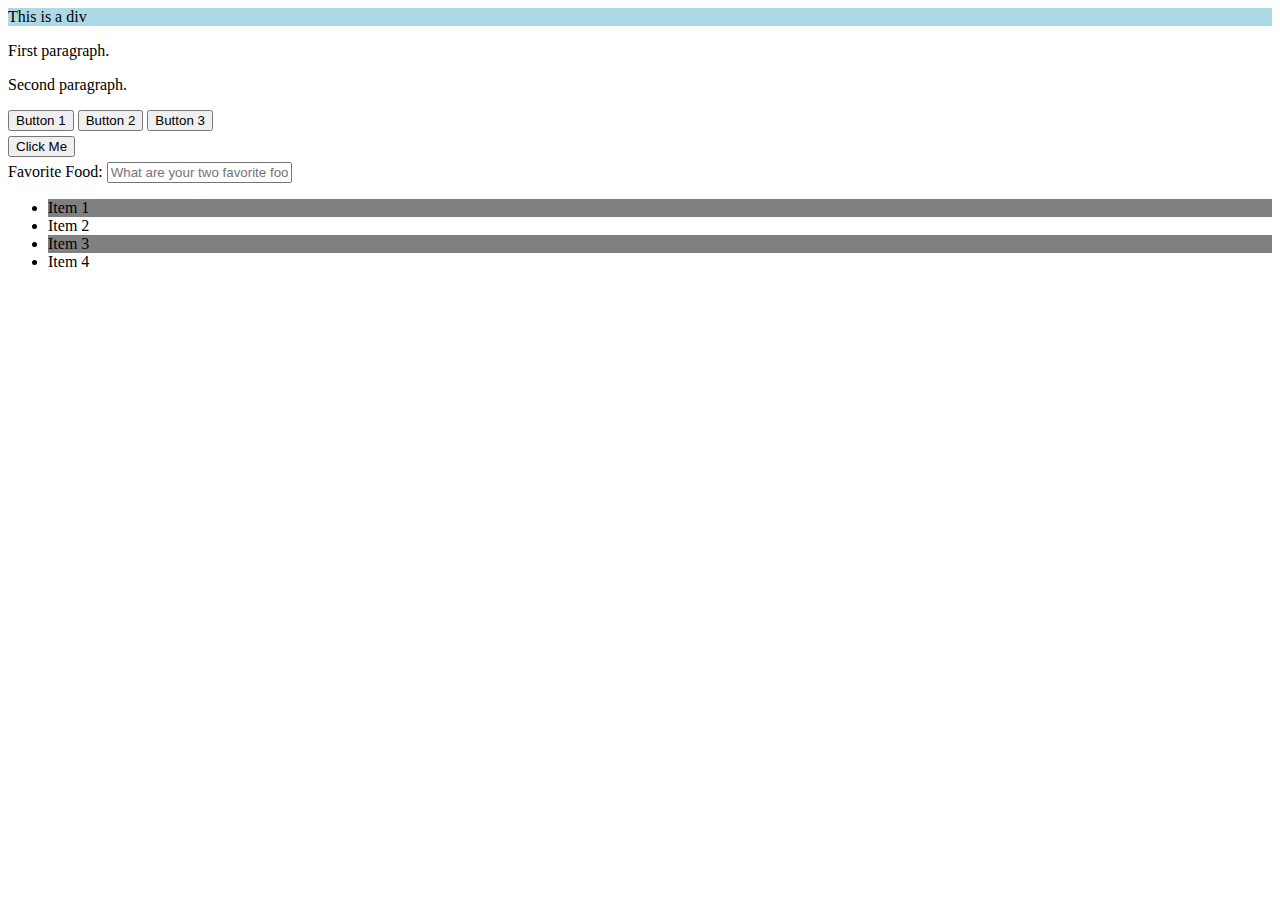
<file: class-exercises/2023-18-09-javascript-mini-projects/index.html>
<!DOCTYPE html>
<html lang="en">
<head>
    <meta charset="UTF-8">
    <meta name="viewport" content="width=device-width, initial-scale=1.0">
    <title>Document</title>
    <link href="https://cdn.jsdelivr.net/npm/bootstrap@5.0.2/dist/css/bootstrap.min.css" rel="stylesheet" integrity="sha384-EVSTQN3/azprG1Anm3QDgpJLIm9Nao0Yz1ztcQTwFspd3yD65VohhpuuCOmLASjC" crossorigin="anonymous">

    <style>
    .myDiv {
        padding: 10px;
        margin: 0 auto;
    }
   button {
    margin-bottom: 5px;
   }
    </style>
</head>
<body>
    <!--Exercise 1 -->
    <div id="myDiv">This is a div</div>
    <p>First paragraph.</p>
    <p>Second paragraph.</p>

    <div class="jumbotron">
        <button class="btn btn-inline btn-primary btn_onclick" onclick="changeBackground()">Button 1</button>
        <button class="btn btn-inline btn-primary btn_onclick">Button 2</button>
        <button class="btn btn-inline btn-primary btn_onclick">Button 3</button>
    </div>

    <div class="addButton ">

    </div>

    <!--Exercise 5-->
    <label for="textInput">Favorite Food:</label>
    <input type="text" id="textInput" name ="textInput" class="form-control" placeholder="What are your two favorite foods?" />
    <div class="divThree"><!--dynamically add paragraphy w/input content--></div>

    <!--Exercise 6-->
    <ul id="itemList"><!--dynamically insert li--></ul>

    <script>
        //EXERCISE 1:
        // Use JavaScript to select the element with an ID of "myDiv" and change its background color to "lightblue". Select all the paragraph (<p>) elements on the page and log their inner text. 
        
        const mydiv = document.getElementById('myDiv');
        mydiv.style.backgroundColor = "lightblue";

        const paragraphs = document.querySelectorAll('p');
        paragraphs.forEach((para)=> {
            console.log(para.innerHTML)
        })
        
        //EXERCISE 2:
        // a. add a button with the class btn and btn_inline.

        // b. Add an onclick event to this button that will call a JavaScript function named changeBackground().

        // c. Within the same HTML file, create a <script> section. Inside this section, define the changeBackground() function. When executed, this function should change the background color of the document
        
        function changeBackground() {
            document.body.style.backgroundColor = "red";
        }

        //EXERCISE 3:

        // a.  Create at least three buttons with the class btn_onclick. Each button can have unique text like "Button 1", "Button 2", and so on.

        // c. Inside the script element, use the querySelectorAll method to select all buttons with the class btn_onclick.

        // e. Use the forEach method to loop over each button in the node list.

        // f. For each button, add an onclick event that will change the document's background color when the button is clicked.

        

        // h. For an added challenge, assign a different color to each button so that when clicked, they change the background color to a unique hue.

        // i. Test your code by opening multiple_buttons.html in a browser. Each button should change the background to a distinct color.

        // g. Instead of setting a static color like #a7f3d0, make the color dynamic.

        
        const buttons = document.querySelectorAll('.btn_onclick');
        buttons.forEach((button)=> {
            button.onclick = function () {
            //static colors

              //document.body.style.background = '#a7f3d0';

            //dynamic colors
            const randomColor = Math.floor(Math.random() * 16777215).toString(16);

             document.body.style.backgroundColor = `#${randomColor}`;
            }
            
        })


        //EXERCISE 4:

        // a. Create a new button element with the text "Click Me".

        // b. Append this button to the end of the body.

        // c. Add an event listener to the button so that when it's clicked, it alerts the user with the message "Button was clicked!".

        const parentDiv = document.querySelector('.addButton');
        const btn = document.createElement('button');
        btn.textContent = "Click Me"
        btn.classList.add('btn-primary','btn-click','btn')
        btn.addEventListener('click', alertFunction);
        parentDiv.appendChild(btn);

        function alertFunction() {
            alert('button clicked')
        }
        

        





       



        //EXERCISE 5:

        // a. For the provided input element, add an event listener to log every keypress made by the user.

        // b. Display the current content of the input in a separate paragraph below the input every time the user types.

        //Grab input from html
        //add div to Html and grab div code
        //Create a paragraph element 
        //Add an eventlistener to input that fires function on "keydown"
        //append paragraph to div

        const inputEl = document.querySelector('input');
        const divThree = document.querySelector(".divThree");
        const paragraph = document.createElement('paragraph');
        console.log(inputEl.value)
        paragraph.classList.add('inputText');
        inputEl.addEventListener('input', function(){
            console.log(inputEl.value)
            paragraph.textContent = inputEl.value;

        });
        divThree.appendChild(paragraph)

        

        //EXERCISE 6:

        // a. Loop through the provided list of items.

        // b. For each item, create a new li element, set its text to the item's name, and append it to the provided ul.

        // c. Ensure that the background color of every even item is "gray"
        
        
        const items = [
        {name: 'Item 1'},
        {name: 'Item 2'},
        {name: 'Item 3'},
        {name: 'Item 4'}
    ];

    for(let item of items) {
            const li = document.createElement('li');
            const ul = document.getElementById('itemList');
            const index = items.indexOf(item);
            console.log(index)
            li.textContent = item.name;
            if(index % 2 === 0) {
                li.style.backgroundColor = "grey"
            }
            ul.appendChild(li)
        }


    </script>
</body>
</html>
</file>
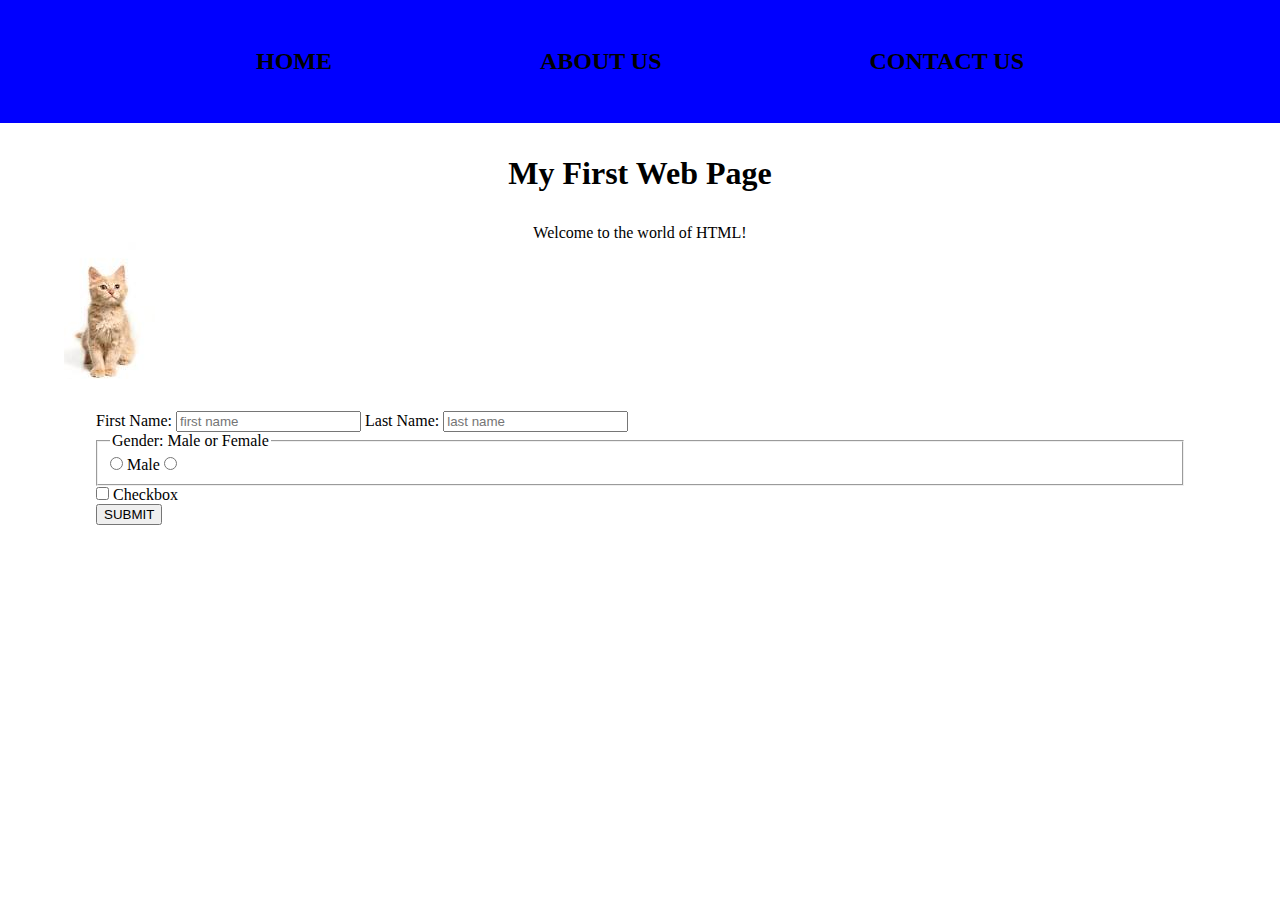
<file: class-exercises/2023-21-08-html/index.html>
<!DOCTYPE html>
<html lang="en">
<head>
    <meta charset="UTF-8">
    <meta http-equiv="X-UA-Compatible" content="IE=edge">
    <meta name="viewport" content="width=device-width, initial-scale=1.0">
    <title>Document</title>
    <link rel="stylesheet" href="styles.css">
</head>
<body>
    <!-- Exercise #5 -->
    <header>
        <nav>
            <ul class="nav-list">
                <li><a href="index.html">HOME</a></li>
                <li><a href="about.html">ABOUT US</a></li>
                <li><a href="contact.html">CONTACT US</a></li>
            </ul>
        </nav>
    </header>
    <main>
   <!--  Exercise #1 -->

    <h1>My First Web Page</h1>
    <p>Welcome to the world of HTML!</p>
    <img src="[data-uri]" alt="Example Image">

    <!-- Exercise #4 -->

    <form class="form" action="#" method="POST">
        <div>
            <label for="Fname">First Name:</label>
            <input id="Fname" type="text" placeholder="first name">

            <label for="lName">Last Name:</label>
            <input type="text" id="lName" placeholder="last name">

            
        </div>

  
<!-- Radio button -->
        <div>
           
            <fieldset>
                <legend>Gender: Male or Female</legend>
                <input type="radio" id="male" >
               </label for="male">Male</label>

               <input type="radio" id="female">
               <label for="female"></label>

            </fieldset>
        </div>

   <!--  checkbox -->

        <div>
            <input type="checkbox" id="checkbox">
            <label for="checkbox">Checkbox</label>
        </div>

        <div class="full-width">
            <button class="btn" type="submit">SUBMIT

            </button>
        </div>

    </form>
</main>
</body>
</html>
</file>
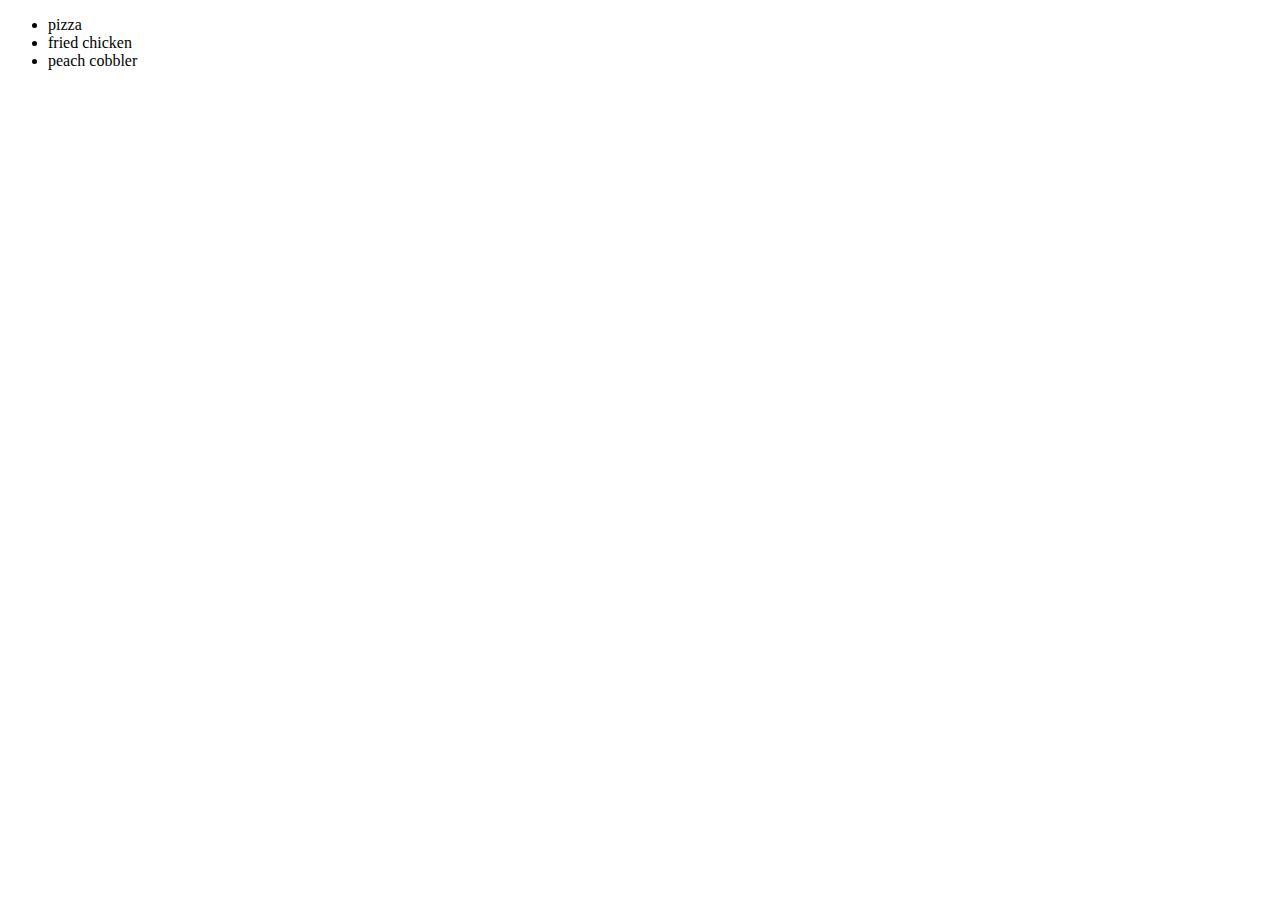
<file: class-exercises/2023-28-08-javascript-intro/index.html>
<!DOCTYPE html>
<html lang="en">
<head>
    <meta charset="UTF-8">
    <meta http-equiv="X-UA-Compatible" content="IE=edge">
    <meta name="viewport" content="width=device-width, initial-scale=1.0">
    <title>Document</title>
</head>
<body>
    <div>
        <ul></ul>
    </div>
    <script>
       //Exercises
/* Exercise 1
Instructions: Write a JavaScript program that displays "Hello, World!" on the console. */
let helloWorld = (hello) => {console.log(hello)};
helloWorld("Hello World")


/* Exercise 2
Instructions: Declare a variable named name and assign it your name as a string. Display the value of the name variable on the console. */

const name = "Raina";
console.log(name);

/* Exercise 3
Instructions: Write a JavaScript program that calculates and displays the area of a rectangle. Use variables length and width to store the dimensions of the rectangle. */

function calculateArea(length, width) {
    const area = length * width;
    return area;
}
console.log(calculateArea(10,13))

//forgot variable for length and width
/* let inputRectangleData = ()=> {
    let lengthInput = Number(prompt('Enter the rectangle length'));
    let widthInput = Number(prompt('Enter the rectangel width'));
    const area = lengthInput * widthInput;
    return area
}

console.log(inputRectangleData()) */

/* Exercise 4
Instructions: Write a JavaScript program that checks if a number is even or odd. Display a message on the console indicating whether the number is even or odd. */

function isEven(num) {
    let message = num % 2 === 0 ? console.log(`The number ${num} is even.`)
                  : console.log(`The number ${num} is odd.`)
    return message
}

isEven(12)

/* Exercise 5
Instructions: Write a JavaScript program that displays the numbers from 1 to 10 on the console using a for loop. */

let loop = ()=> {
    for (let i = 1; i <= 100; i++) {
       console.log(i)
    }
}
loop()

/* Exercise 6
Instructions: Write a JavaScript program that prompts the user for their name and displays a personalized greeting message on the console. */
//const inputValue = prompt("Please enter your name", "Raina")
let inputName = (name)=> {
   console.log(`Welcome to the website ${name}`) 
}
//inputName(inputValue)

/* Starter Code
const name = prompt("Enter your name: "); */

/* Exercise 7
Instructions: Write a JavaScript program that calculates and displays the factorial of a number. Prompt the user for a number and display its factorial on the console. */


/* Exercise 8
Instructions: Write a JavaScript program that determines if a given year is a leap year. Prompt the user for a year and display a message on the console indicating whether it is a leap year or not. */

/* Exercise 9
Instructions: Write a JavaScript program that calculates and displays the sum of all numbers from 1 to 100 using a while loop. */
function sumWhile() {

  let sum = 0;
  let i = 1;

  while (i <= 100) {
    sum += i;
    i++;
 }
 return sum
}
let total = sumWhile();
console.log(`The sum of the numbers 1 -100 is ${total}`)



/* Exercise 10
Instructions: Write a JavaScript program that prompts the user for two numbers and performs the four basic arithmetic operations (addition, subtraction, multiplication, division) on those numbers. Display the results on the console. */

/* const fourOperations = ()=> {

    //grab user input values/convert to numbers
    //const num1 = parseInt(prompt('Please enter a number'))
    //const num2 = parseInt(prompt('Please enter a secont number')); 

    //do calculations
    let sum = num1 + num2;
    let diff = num1 - num2;
    let product = num1 * num2;
    let quotient = (num1 / num2)

    //display results
    console.log(`Here are your results: \n sum: ${sum} \n difference: ${diff} \n product: ${product} \n quotient: ${quotient}`);
}

fourOperations() */









/* Exercise #11: Basic
Aim: Create a variable for every JavaScript Data Type

[ ] Create a variable that holds a string value
[ ] Create a variable that holds a number value
[ ] Create a variable that holds a boolean value
[ ] Create a variable that holds a null value
[ ] Create a variable that holds an undefined value
[ ] Create a variable that points to an object instance
[ ] Create a variable that points to an array instance
[ ] Create a variable that has no default value declaration */

const string = " This is my string";
const number = 10;
const isHot = true;
const empty = null;
const notDefined = undefined;
const student = {
    name: null,
    age: 44,
    grade: "post graduate",
    graduated: "no"
}
const favoriteFoods = ["pizza", "hotdogs", "grits"]
let grades;



/*Exercise #12: Intermediate
Aim: Dynamically display a list of food items and prices using HTML & JavaScript

[ ] Create a LIST of OBJECTS, each object having a name and price property
[ ] LOOP over that LIST, dynamically create a new list item <li></li> with the food name inside, and append that item to an existing HTML <ul></ul> element*/
let ul = document.querySelector('ul')

const foodsList = [
    {
       name: "pizza",
       price: 12.99 
    },
    {
       name: "fried chicken",
       price: 3.99  
    },
    {
        name: "peach cobbler",
        price: 2.99
    }
]
function getFoodsHtml(foods) {
    for(let food of foods) {
        //create child
        let li = document.createElement("li");
        //add content
        li.innerText += `${food.name}`;
        //append to ul
        ul.appendChild(li);
    }
    console.log(foods)
}
getFoodsHtml(foodsList)

/* Exercise #13: Advanced
Aim: Create a function that takes two numbers as arguments (num, length) and returns an array of multiples of num until the array length reaches length.

Examples

arrayOfMultiples(7, 5)    ➞    [7, 14, 21, 28, 35]

arrayOfMultiples(12, 10)    ➞    [12, 24, 36, 48, 60, 72, 84, 96, 108, 120]

arrayOfMultiples(17, 6)    ➞    [17, 34, 51, 68, 85, 102]
Notes
Notice that num included in the returned array. */

const multiples = (num, length) => {

const result = [];

for(let i = 0; i < result.length < length; i++) {
   result.push(num * i)
}

return result;

}

const nums = multiples(3, 5);

console.log(nums); 


/* Exercise #14: Intermediate
Objective: Implement conditional statements for decision-making

Instructions: Write a JavaScript program that determines whether a number is positive, negative, or zero. Display a message on the console indicating the type of the number.*/

function isPositiveNegativeZero(num) {
    if(num > 0) {
        return `The number ${num} is positive.`;
    }else if (num < 0) {
        return `The number ${num}: is negative`;
    }else {
        return `Your number is zero`;
    }
    
}

const result = isPositiveNegativeZero(9);
console.log(result)
console.log(hello);



/* 
Exercise #15: Intermediate
Objective: Control program flow using loops

Instructions: Write a JavaScript program that displays the multiplication table of a number up to 10 using a for loop.

let multTable(num) {
    let array = []
    for(let i = 1; i < 11 ; i++) {
        array.push(num * num)
    }
    return
}

let total = multTable(3);
console.log(total)

Exercise #16: Advanced
*Aim: Create a function that checks if a given number is prime.

Examples

isPrime(2)    ➞    true

isPrime(15)    ➞    false

isPrime(13)    ➞    true */  
    </script>
</body>
</html>
</file>
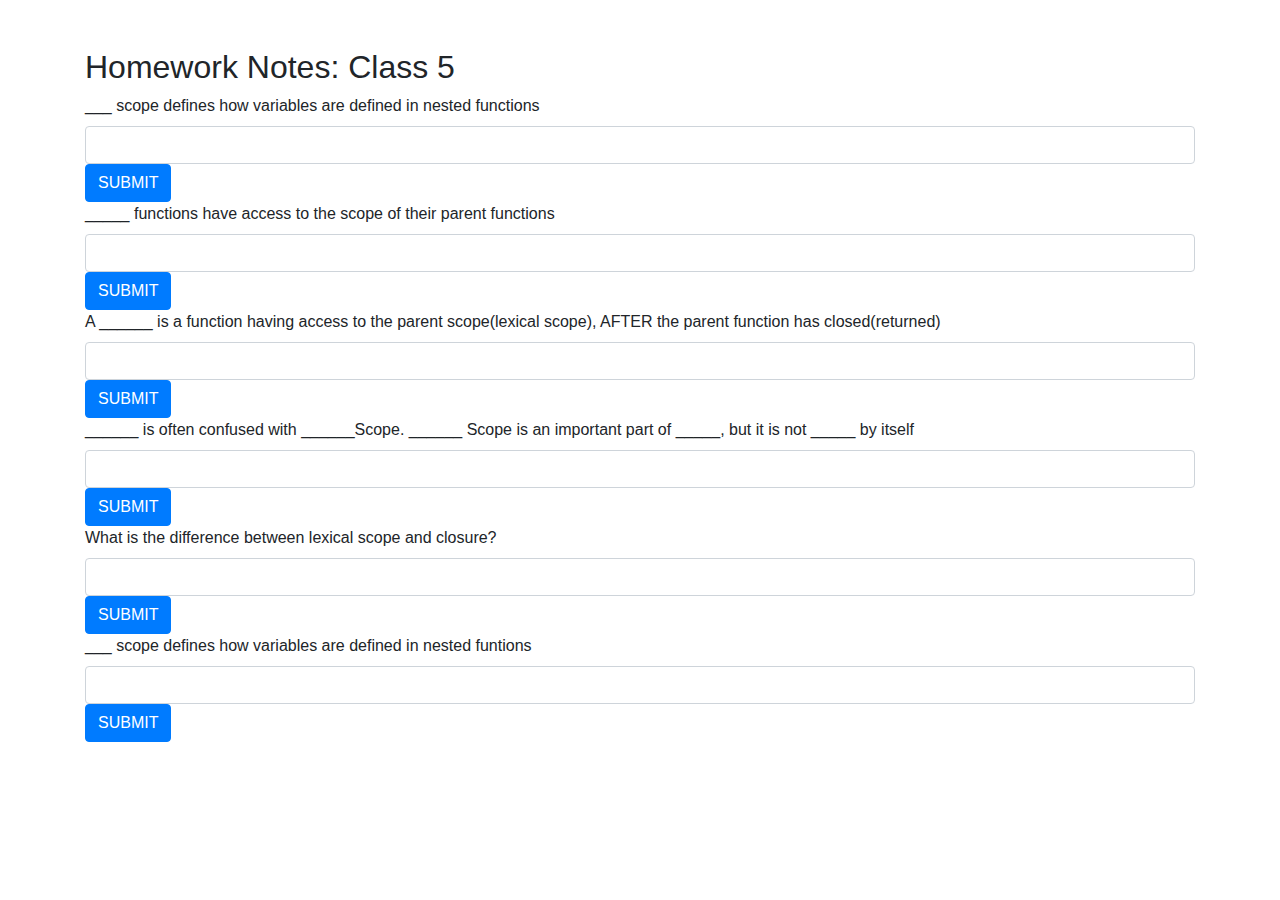
<file: class-homework-exercises/2023-07-09-scope-hoisting/index.html>
<!DOCTYPE html>
<html lang="en">
<head>
    <meta charset="UTF-8">
    <meta http-equiv="X-UA-Compatible" content="IE=edge">
    <meta name="viewport" content="width=device-width, initial-scale=1.0">
    <title>Class 5: Homework Notes</title>
    <link rel="stylesheet" href="https://cdn.jsdelivr.net/npm/bootstrap@4.0.0/dist/css/bootstrap.min.css" integrity="sha384-Gn5384xqQ1aoWXA+058RXPxPg6fy4IWvTNh0E263XmFcJlSAwiGgFAW/dAiS6JXm" crossorigin="anonymous">
</head>
<body>
  <div class="container mt-5">
    <h2 class="mt-5">Homework Notes: Class 5</h2>
    <!--Form element dynamically added via javascript-->
  </div>

  <script src="./main.js"></script>  
</body>
</html>
</file>
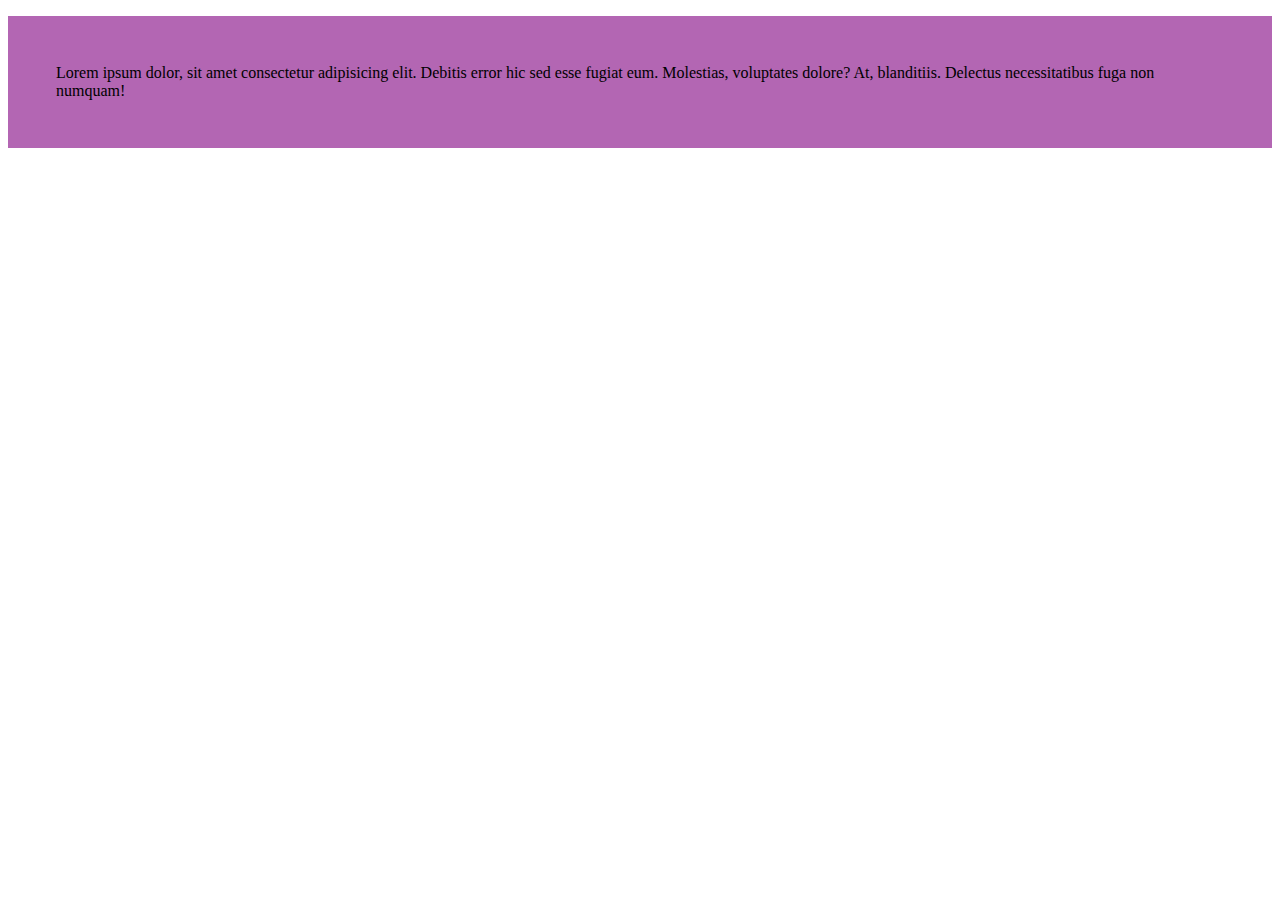
<file: class-exercises/2023-24-08-css/exercise-1/index.html>
<!DOCTYPE html>
<html lang="en">
<head>
    <meta charset="UTF-8">
    <meta http-equiv="X-UA-Compatible" content="IE=edge">
    <meta name="viewport" content="width=device-width, initial-scale=1.0">
    <title>Document</title>
</head>
<body>
   <!--  Exercise 1: Media Queries -->

   <p>Lorem ipsum dolor, sit amet consectetur adipisicing elit. Debitis error hic sed esse fugiat eum. Molestias, voluptates dolore? At, blanditiis. Delectus necessitatibus fuga non numquam!</p>

 

   <style>
   /*  EXERCISE : 1 */
    p {
        background-color: hsla(300, 100%, 25%, 0.601);
        padding: 3em;   
    }
    @media (max-width: 599px) {
        p {
            background-color: green;
        }
    }
   /*  EXERCISE:2 */
 /*   section {
    width: 80%;
    margin-inline: auto;
    position: relative;
    border: 2px solid green;
    height: 50vh;
   }

   .box {
    position: absolute;
    top: 50px;
    width: 50px;
    aspect-ratio: 1;
    background-color: blue;
   } */

  /* EXERCISE: 3 */

   </style>
    
</body>
</html>
</file>
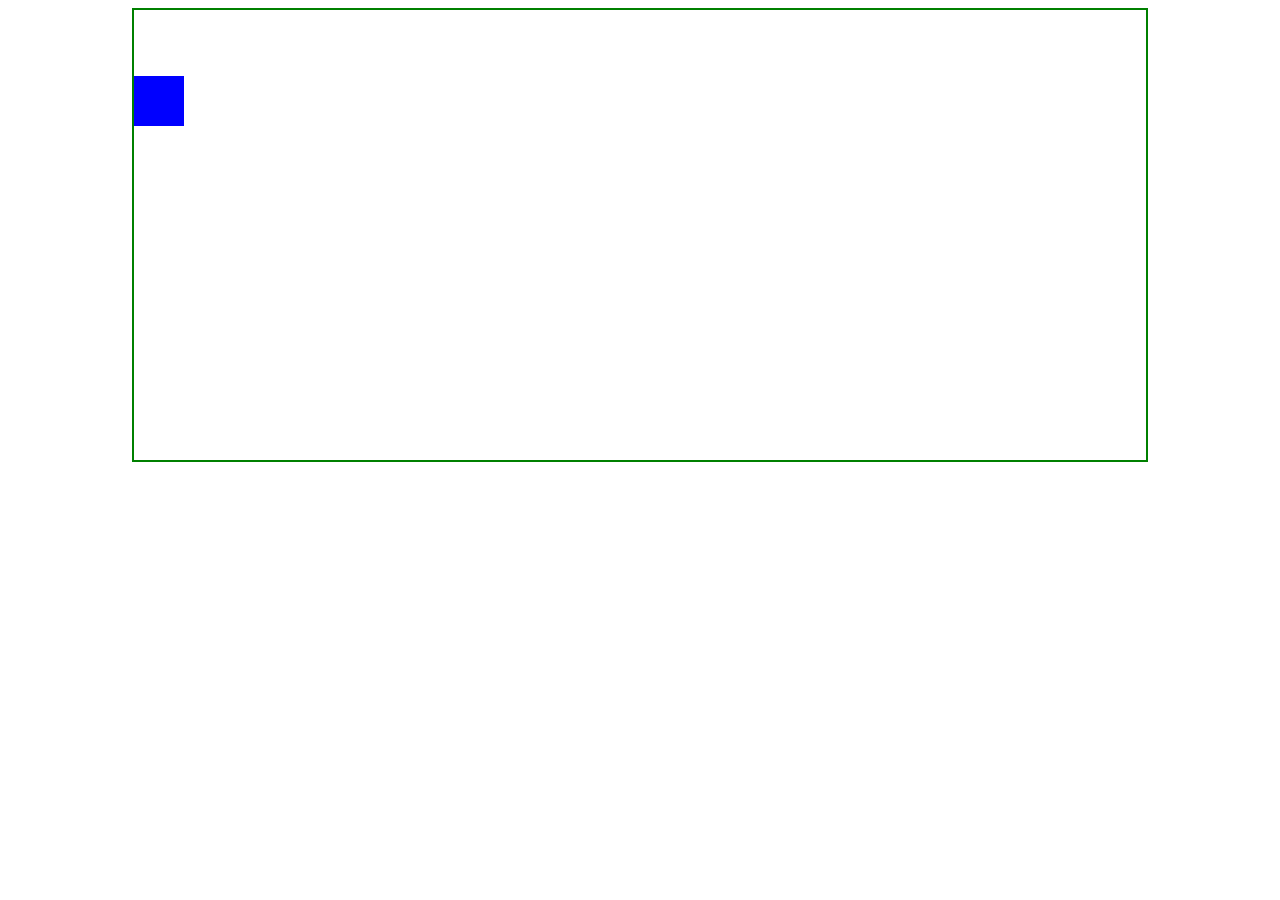
<file: class-exercises/2023-24-08-css/exercise-2/index.html>
<!DOCTYPE html>
<html lang="en">
<head>
    <meta charset="UTF-8">
    <meta http-equiv="X-UA-Compatible" content="IE=edge">
    <meta name="viewport" content="width=device-width, initial-scale=1.0">
    <title>Document</title>
</head>
<body>
   <!--  Exercise 1: Media Queries -->

  <!--  <p>Lorem ipsum dolor, sit amet consectetur adipisicing elit. Debitis error hic sed esse fugiat eum. Molestias, voluptates dolore? At, blanditiis. Delectus necessitatibus fuga non numquam!</p> -->

 <!--  Exercise: 2 -->
<div>
  <section>
    <p class="box"></p>
  </section>
</div>

   <style>
   /*  EXERCISE : 1 */
   /*  p {
        background-color: hsla(300, 100%, 25%, 0.601);
        padding: 3em;   
    }
    @media (max-width: 599px) {
        p {
            background-color: green;
        }
    } */
   /*  EXERCISE:2 */
   section {
    width: 80%;
    margin-inline: auto;
    position: relative;
    border: 2px solid green;
    height: 50vh;
   }

   .box {
    position: absolute;
    top: 50px;
    width: 50px;
    aspect-ratio: 1;
    background-color: blue;
   }

  /* EXERCISE: 3 */

   </style>
    
</body>
</html>
</file>
<file: class-exercises/2023-21-08-html/styles.css>
* {
    box-sizing: border-box;
    margin: 0;
}

body {
    font-size: 1rem;
   
}

img {
    display: block;
    max-width: 100%;
}

header {
    position: sticky;
    top: 0;
    background-color: blue;
    padding: 3em;
    
}

main {
    width: 90%;
    margin: 0 auto;
    
}

h1 {

    text-align: center;
    padding: 1em;

}

p {
    text-align: center;
    font-size: 1em;


}

.nav-list {
    display: flex;
    justify-content: space-evenly;
    padding: 0;
    margin: 0;
    list-style-type: none;
}

nav a {
    color: black;
    font-size: 1.5rem;
    font-weight: bold;
    text-decoration: none;
    text-transform: uppercase;
}

nav a:hover,
nav a:focus {
    color: white;
}

form {
    margin: 2em;
}
</file>
